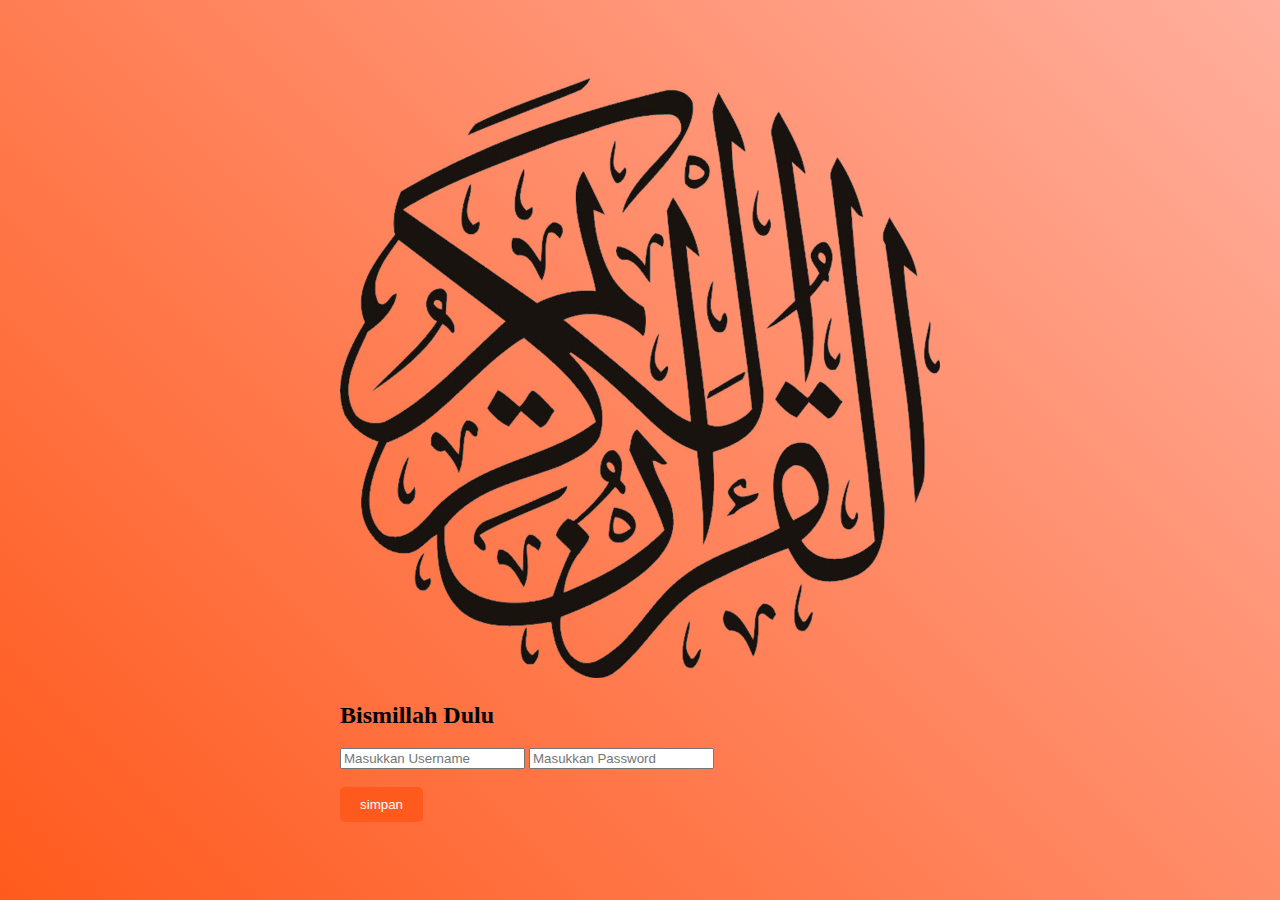
<file: index.html>
<!DOCTYPE html>
<html>
<head>
    <title>Form Login</title>
</head>
<body>
<link rel="stylesheet" href="index.css">
<div>
    <img src="potoku.img.jpg" alt="">
    <h2>Bismillah Dulu</h2>
    <input id="username" placeholder="Masukkan Username">
    <input id="password" placeholder="Masukkan Password">

    <br> <br>
    <button id="simpan">simpan</button>
</div>

</body>
<script src="index.js"></script>
</html>
</file>
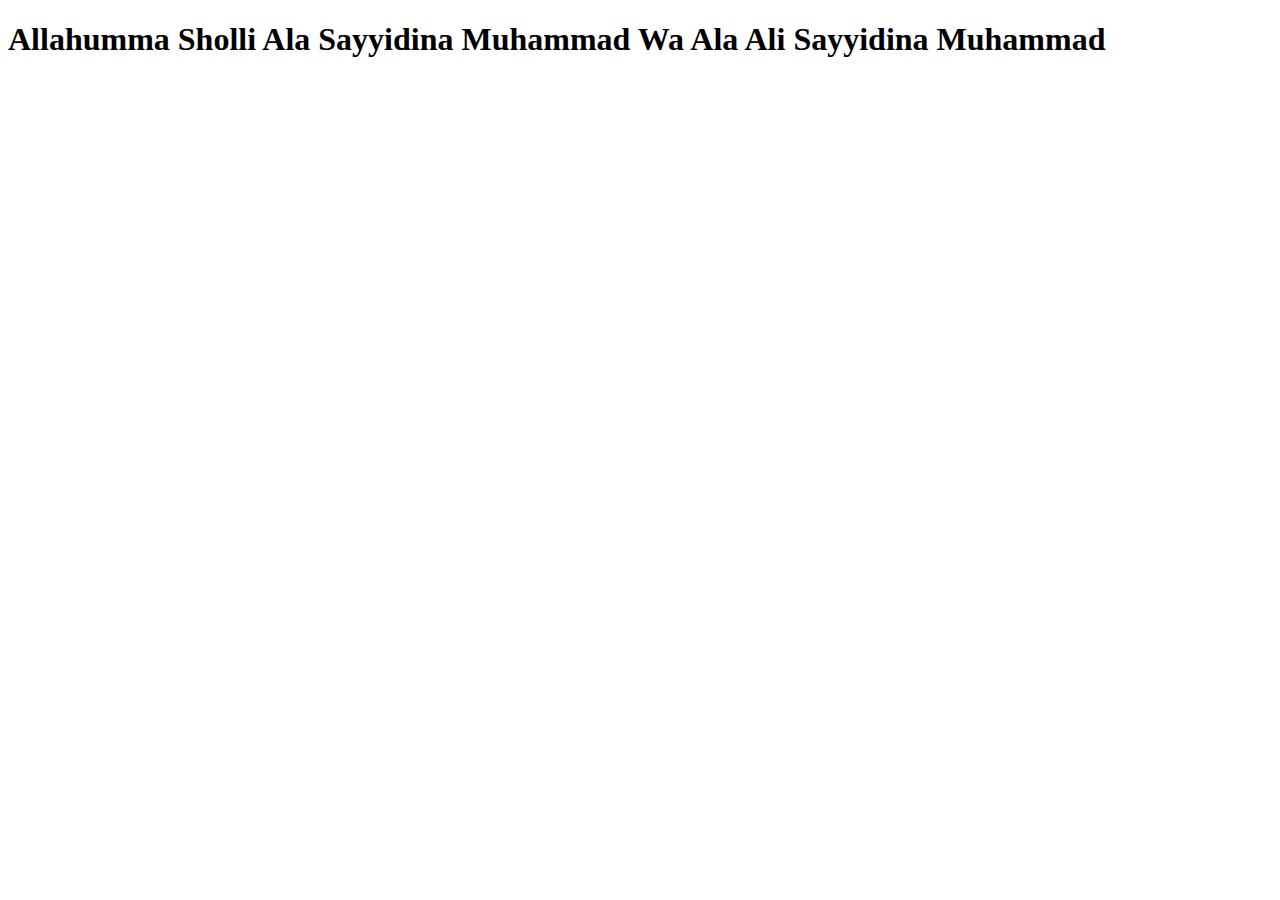
<file: home.html>
<!DOCTYPE html>
<html lang="en">
<head>
    <meta charset="UTF-8">
    <meta name="viewport" content="width=device-width, initial-scale=1.0">
    <title>Document</title>
</head>
<body>
    <h1>Allahumma Sholli Ala Sayyidina Muhammad Wa Ala Ali Sayyidina Muhammad</h1>
</body>
</html>
</file>
<file: index.css>
body {
    
    background: linear-gradient(45deg, #FF5A1D, #FFAF9E);
    display: flex;
    justify-content: center;
    align-items: center;
    height: 100vh;
    margin: 0;
    
}

.login-container {
    background: #fff;
    border-radius: 10px;
    box-shadow: 0px 0px 10px rgba(0, 0, 0, 0.2);
    text-align: center;
    padding: 20px;
    width: 300px;
}

.login-container h2 {
    color: #333;
}

.input-container {
    position: relative;
    margin-bottom: 20px;
}

.input-container input {
    width: 100%;
    padding: 10px;
    border: none;
    border-bottom: 1px solid #ccc;
    background: transparent;
    outline: none;
    color: #333;
}

.input-container label {
    position: absolute;
    top: 10px;
    left: 0;
    color: #999;
    pointer-events: none;
    transition: 0.2s all;
}

.input-container input:focus + label, .input-container input:valid + label {
    top: -10px;
    font-size: 12px;
    color: #FF5A1D;
}

button {
    background: #FF5A1D;
    color: #fff;
    border: none;
    border-radius: 5px;
    padding: 10px 20px;
    cursor: pointer;
    transition: radius 0.3s;
}

button:hover {
    background: #FF2D00;
}
</file>
